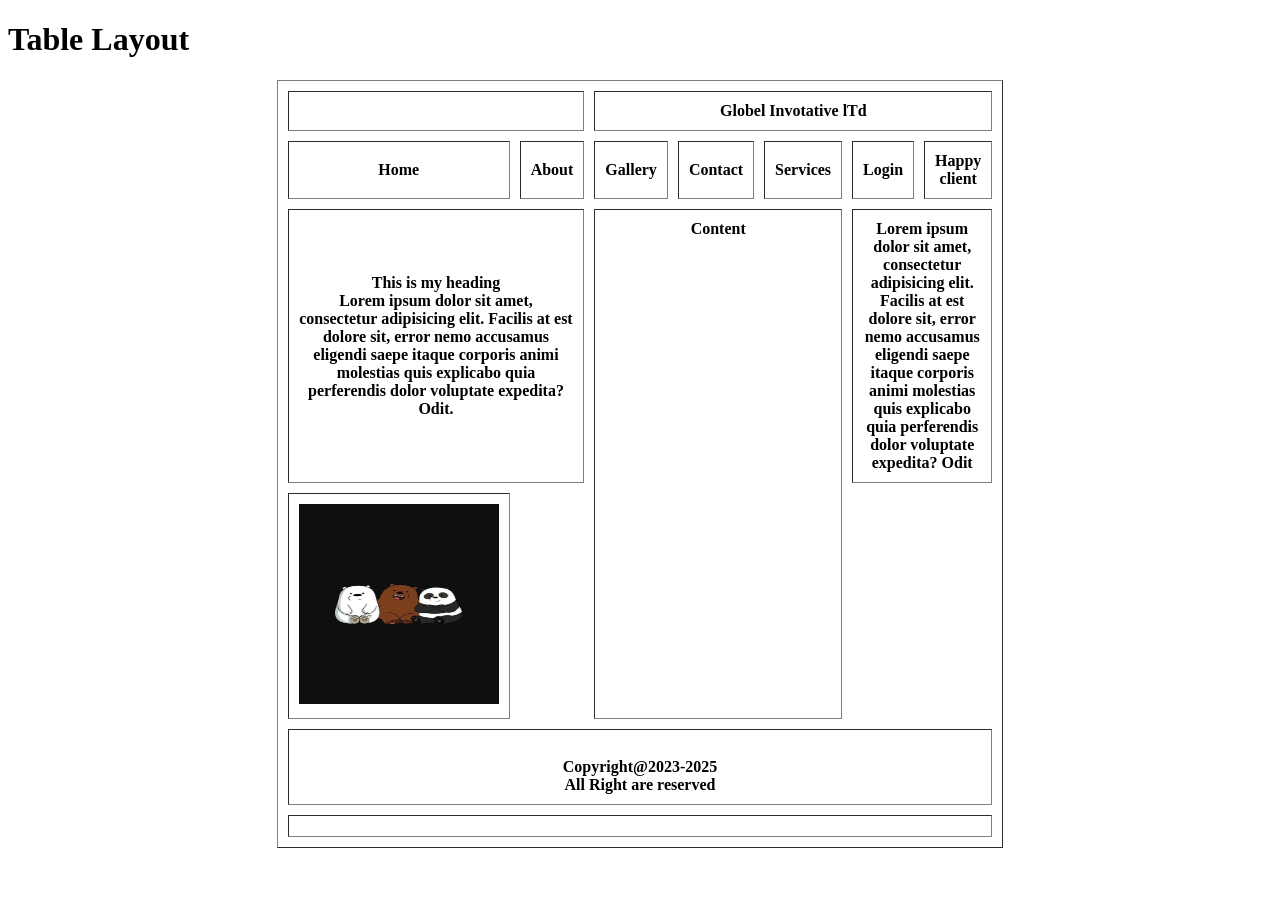
<file: Table Layout/index.html>
<!DOCTYPE html>
<html lang="en">
<head>
    <meta charset="UTF-8">
    <meta name="viewport" content="width=device-width, initial-scale=1.0">
    <title>Document</title>
</head>
 <body
  backgroundcolor="lightpink">
     <h1 align="left">Table Layout</h1>
     
    
    <table
     border="1px"
     align="center"
    width="700px"
    height="600px"
    cellspacing="10px"
    cellpadding="10px">
    <tr>
        <th
        colspan="2"></th>
        <th colspan="5"> Globel Invotative lTd</th>
    </tr>


    <tr>
        <th>Home</th>
        <th>About</th>
        <th>Gallery</th>
        <th>Contact</th>
        <th>Services</th>
        <th>Login</th>
        <th>Happy client</th>

    </tr>
    <tr>
        <th colspan="2"><b>This is my heading</b><br>
            Lorem ipsum dolor sit amet, consectetur adipisicing elit. Facilis at est dolore sit, error nemo accusamus eligendi saepe itaque corporis animi molestias quis explicabo quia perferendis dolor voluptate expedita? Odit.</th>
        
    <th colspan="3" rowspan="2" valign="top">Content</th>
        <th colspan="2">
             Lorem ipsum dolor sit amet, consectetur adipisicing elit. Facilis at est dolore sit, error nemo accusamus eligendi saepe itaque corporis animi molestias quis explicabo quia perferendis dolor voluptate expedita? Odit
        </th>
    </tr> 
    <tr>
        <td>
            <img src="bears.webp" width="200px" height="200px">
             
        </td>
    </tr>
    <tr>
        <th colspan ="7">
           <br>Copyright@2023-2025</br>
         All Right are reserved
         </th>
     </tr>
     <tr>
        <th colspan="7"></th>
     </tr>
    </table>
</body>
</html>
</file>
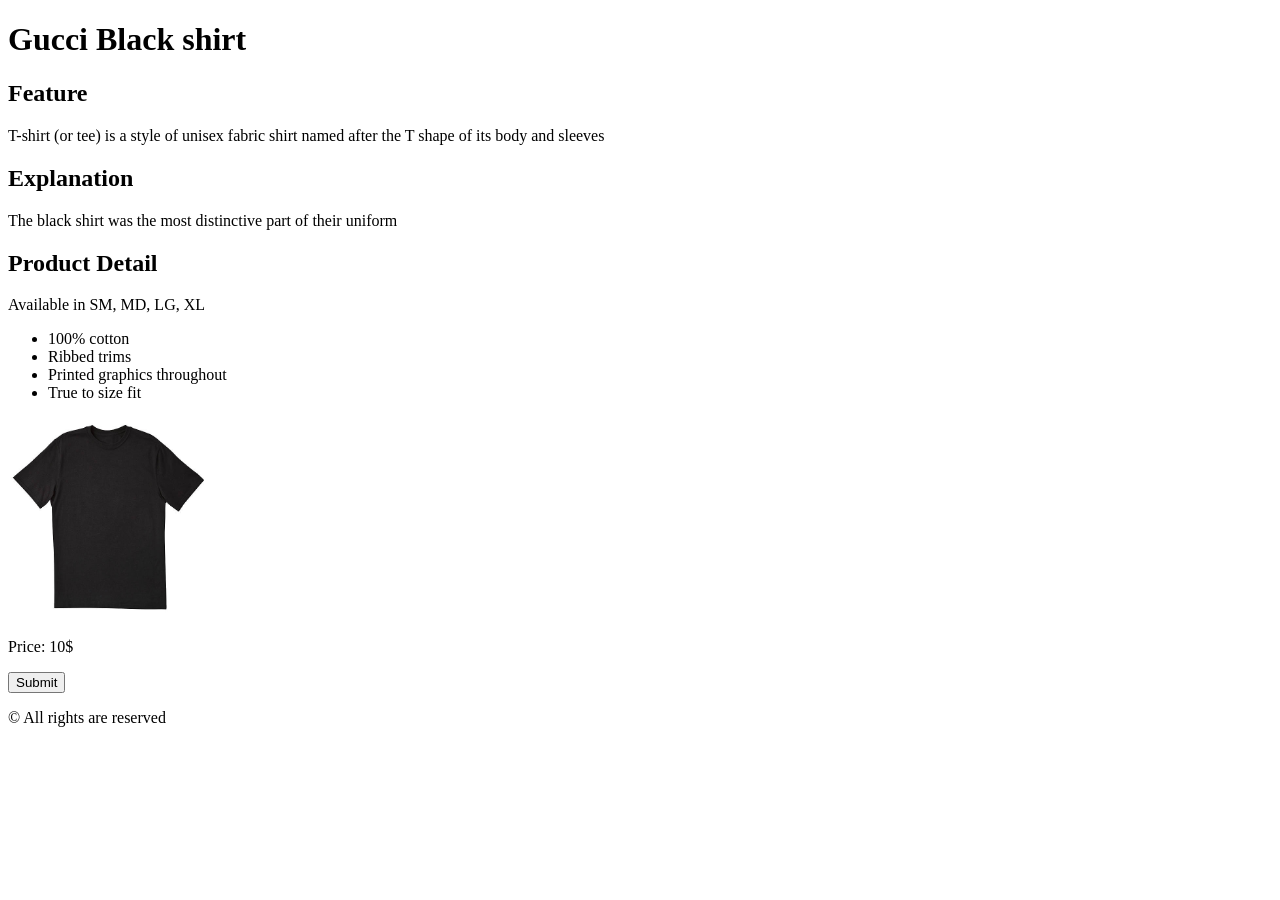
<file: Products website/details.html>
<!DOCTYPE html>
<html lang="en">
<head>
    <meta charset="UTF-8">
    <meta name="viewport" content="width=device-width, initial-scale=1.0">
    <title>Document</title>
</head>
<title>Black shirt</title>
<body>
    <a href="#black shirt"></a>
    <h1>Gucci Black shirt</h1>
    <h2>Feature</h2>
    <p>T-shirt (or tee) is a style of unisex fabric shirt named after the T shape of its body and sleeves</p>

<h2>Explanation</h2>
<p>The black shirt was the most distinctive part of their uniform</p>

<h2>Product Detail</h2>
<p>Available in SM, MD, LG, XL</p>

<ul>
  <li>100% cotton</li>
  <li>Ribbed trims</li>
  <li>Printed graphics throughout</li>
  <li>True to size fit</li>
</ul>

<img src="./black shirt.jpg" width="200" height="200">
<p>Price: 10$</p>

<form>
  <input type="submit" value="Submit">
</form>

<p>© All rights are reserved</p>


    
</body>
</html>
</file>
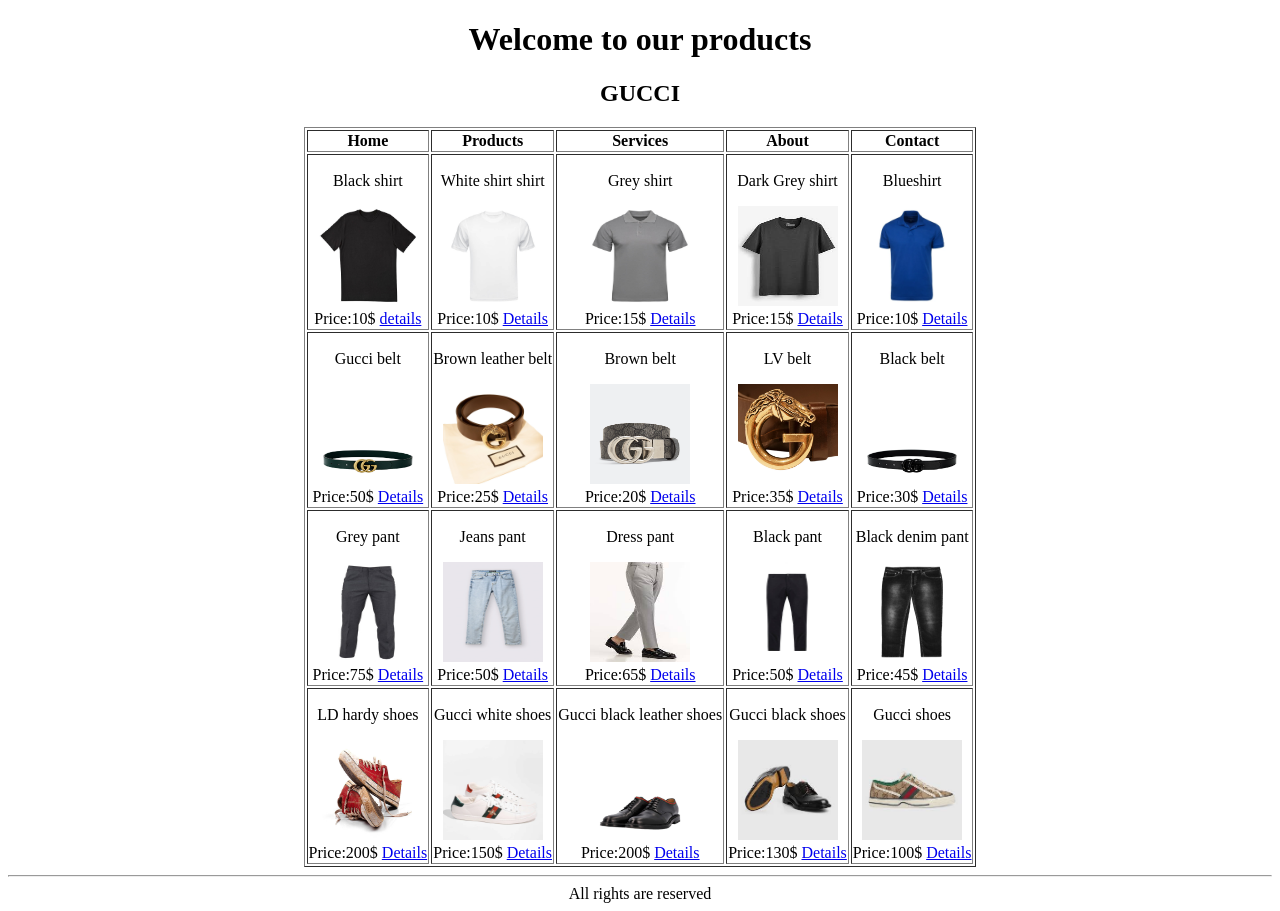
<file: Products website/products.html>
<!DOCTYPE html>
<html lang="en">
<head>
    <meta charset="UTF-8">
    <meta name="viewport" content="width=device-width, initial-scale=1.0">
    <title>Document</title>
</head>
<body>
    <h1><center>Welcome to our products</center></h1>
    <h2><center>GUCCI</center></h2>
    <table border="1" align="center">
    <tr>
        <th>Home</th>
        <th>Products</th>
        <th>Services</th>
        <th>About</th>
        <th>Contact</th>
    </tr>
    <tr align="center">
        <td>
            <p>Black shirt</p>
            <img src="./black shirt.jpg" width="100px" height="100px"><br>
            Price:10$ <a href="./details.html">details</a>
        </td>
        <td>
            <p>White shirt shirt</p>
            <img src="./white shirt jpg.jpg" width="100px" height="100px"><br>
            Price:10$ <a href="#Whiteshirt">Details</a>
        </td>
        <td>
            <p>Grey shirt</p>
            <img src="./grey shirt.jpg" width="100px" height="100px"><br>
            Price:15$ <a href="#Greyshirt">Details</a>
        </td>
        <td>
            <p>Dark Grey shirt</p>
            <img src="./dark grey.jpeg" width="100px" height="100px"><br>
            Price:15$ <a href="#Dark Grey shirt">Details</a>
        </td>
        <td>
            <p>Blueshirt</p>
            <img src="./blue shirt.webp" width="100px" height="100px"><br>
            Price:10$ <a href="#blueshirt">Details</a>
        </td>
    </tr>
    <tr align="center">
        <td>
            <p>Gucci belt</p>
            <img src="./gucci belt" width="100px" height="100px"><br>
            Price:50$ <a href="#Gucci belt">Details</a>
        </td>
        <td>
             <p>Brown leather belt</p>
            <img src="./brown belt.webp"width="100px" height="100px"><br>
            Price:25$ <a href="#brown leather belt">Details</a>
        </td>
        <td>
             <p>Brown belt</p>
            <img src="./belt.webp"width="100px"height="100px"><br>
            Price:20$ <a href="#brown belt">Details</a>
        </td>
        <td>
             <p>LV belt</p>
            <img src="./Lv Belt.webp"width="100px" height="100px"><br>
            Price:35$ <a href="#LV belt">Details</a>
        </td>
        <td>
             <p>Black belt</p>
            <img src="./black belt.webp"width="100px" height="100px"><br>
            Price:30$ <a href="#black belt">Details</a>
        </td>
    </tr>
    <tr align="center">
        <td>
             <p>Grey pant</p>
            <img src="./gray pant.jpg"width="100px"height="100px"><br>
            Price:75$ <a href="#Grey pant">Details</a>
        </td>
        <td>
             <p>Jeans pant</p>
            <img src="./jeans pant.webp"width="100px"height="100px"><br>
            Price:50$ <a href="#Jeans pant">Details</a>
        </td>
        <td>
             <p>Dress pant</p>
            <img src="./dress pant.jpeg"width="100px"height="100px"><br>
            Price:65$ <a href="#Dress pant">Details</a>
        </td>
        <td>
             <p>Black pant</p>
            <img src="./black pant.jpg"width="100px"height="100px"><br>
            Price:50$ <a href="#Black pant">Details</a>
        </td>
        <td>
             <p>Black denim pant</p>
            <img src="./black denim pant.webp"width="100px"height="100px"><br>
            Price:45$ <a href="#Black denim pant">Details</a>
        </td>
    </tr>
    <tr align="center">
        <td>
             <p>LD hardy shoes</p>
            <img src="./Ld shoes.jpg"width="100px"height="100px"><br>
            Price:200$ <a href="#LD hardy shoes">Details</a>
        </td>
        <td>
             <p>Gucci white shoes</p>
            <img src="./gucci white shoe.webp"width="100px"height="100px"><br>
            Price:150$ <a href="#Gucci white shoes">Details</a>
        </td>
        <td>
             <p>Gucci black leather shoes</p>
            <img src="gucci black leather shoes.jpeg"width="100px"height="100px"><br>
            Price:200$ <a href="#Gucci black leather shoes">Details</a>
        </td>
        <td>
             <p>Gucci black shoes</p>
            <img src="gucci black shoe.jpeg"width="100px"height="100px"><br>
            Price:130$ <a href="#Gucci black shoes">Details</a>
        </td>
        <td>
             <p>Gucci shoes</p>
            <img src="gucci shoe.jpeg"width="100px"height="100px"><br>
            Price:100$ <a href="#Gucci shoes">Details</a>
        </td>
    </tr>
</table>
<hr><center>All rights are reserved</center>
</body>
</html>
</file>
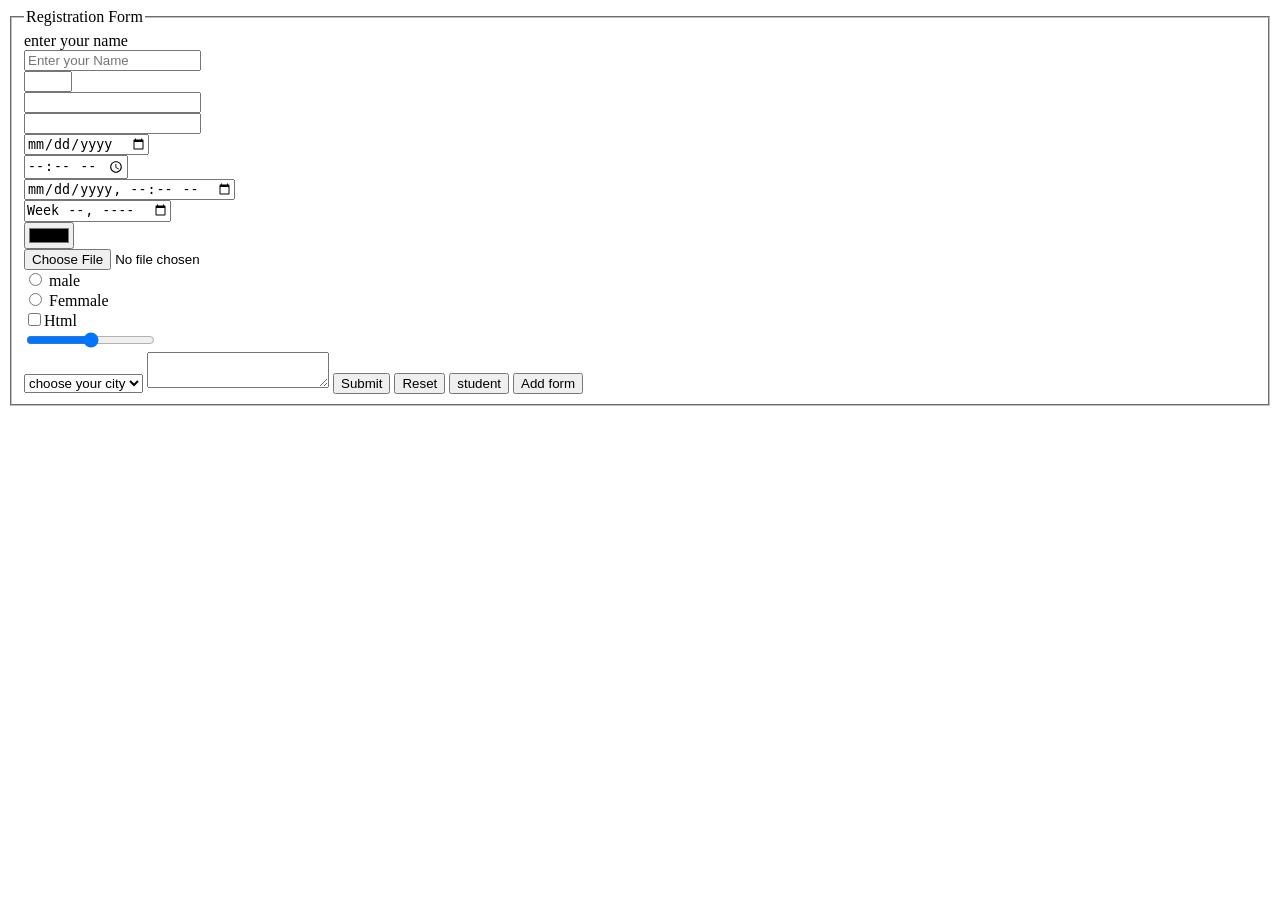
<file: Registration Form/form.html>
<!DOCTYPE html>
<html lang="en">
<head>
    <meta charset="UTF-8">
    <meta name="viewport" content="width=device-width, initial-scale=1.0">
    <title>Document</title>
</head>
<body>
   <fieldset>
    <legend>Registration Form</legend>
    <form action=""method="post" enctype="multipart/form-data">
        <lable for ="fname"> enter your name</lable> <br>
        <input type="Text" id="fname" placeholder="Enter your Name" required><br>
        <input type="Number" min="5" max="20"><br>

        <input type="password"><br>
        <input type="email"><br>
        <input type="date"><br>
        <input type="time"><br>
        <input type="datetime-local"><br>
         <input type="week"> <br>
        <input type="color"> <br>
        <input type="file"> <br>
        <input type="radio"> male <br>
        <input type="radio"> Femmale <br>
        <input type="checkbox">Html <br>
        <input type="range">
        <br>
         <select name="" id=""><br>
            <option value="">choose your city</option><br>
            <option value="">lhr</option><br>
         </select>
         <textarea name=""id=""></textarea>
         <input type="submit">
         <input type="reset">
         <input type="button" value="student">
         <button>Add form</button>
         


        


    </form>
   </fieldset>
</body>
</html>
</file>
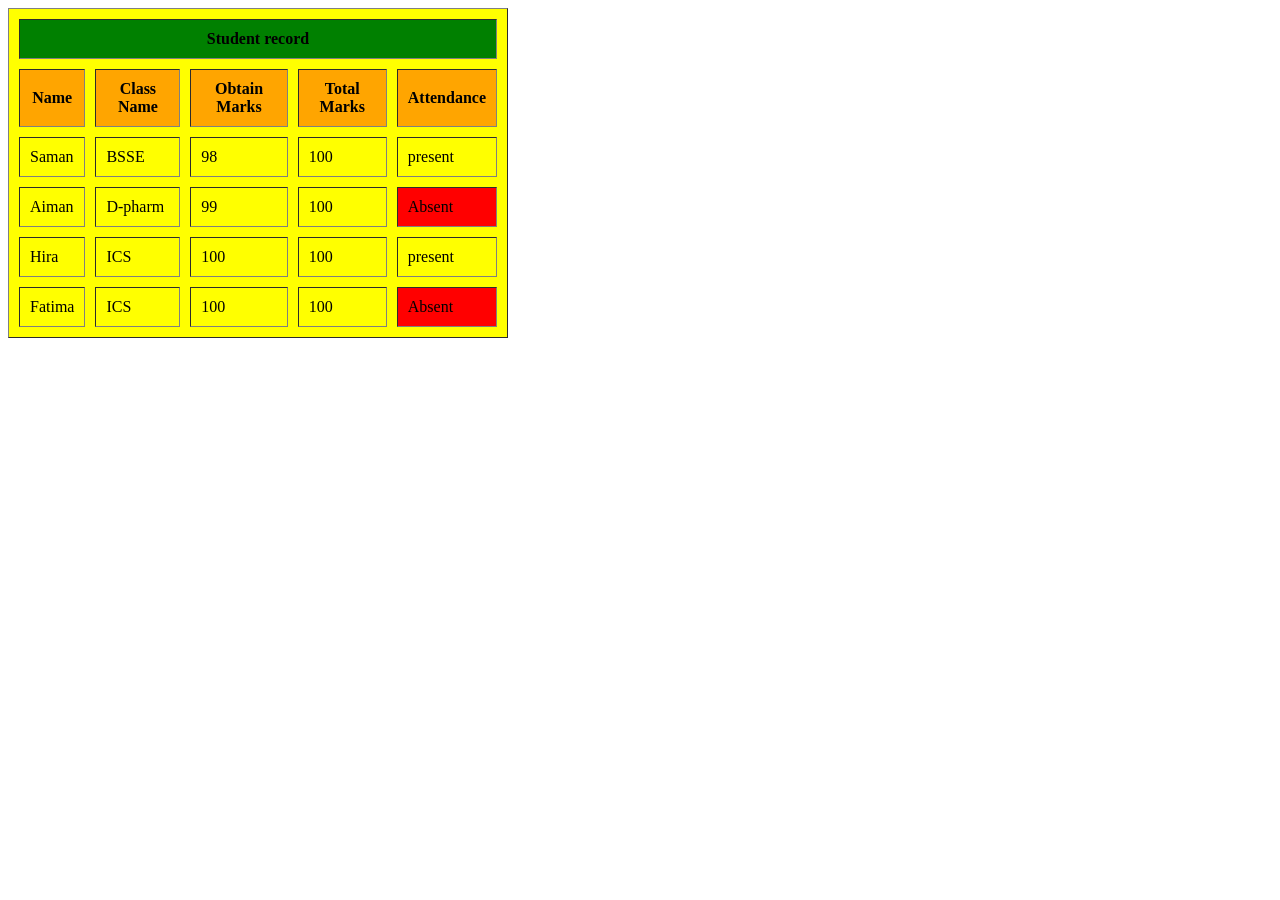
<file: Student Record Table/Table (student record).html>
<!DOCTYPE html>
<html lang="en">
<head>
    <meta charset="UTF-8">
    <meta name="viewport" content="width=device-width, initial-scale=1.0">
    <title>Document</title>
</head>
<body>
    <table
    border="1px"
    width="500px"
    height="200px"
    bgcolor="yellow"
    cellspacing="10px"
    cellpadding="10px">
    <tr>
        <th colspan="5" bgcolor="green">Student record</th>
    </tr>
<tr
 bgcolor="orange">
    <th>Name</th>
    <th>Class Name</th>
    <th>Obtain Marks</th>
    <th>Total Marks</th>
    <th>Attendance</th>
</tr>
<tr>
    <td>Saman</td>
    <td>BSSE</td>
    <td>98</td>
    <td>100</td>
    <td>present</td>
</tr>
<tr>
    <td>Aiman</td>
    <td>D-pharm</td>
    <td>99</td>
    <td>100</td>
    <td bgcolor="red">Absent</td>
</tr>
<tr>
    <td>Hira</td>
    <td>ICS</td>
    <td>100</td>
    <td>100</td>
    <td>present</td>
</tr>
<tr>
     <td>Fatima</td>
    <td>ICS</td>
    <td>100</td>
    <td>100</td>
    <td bgcolor="red">Absent</td>

</tr>

    </table>  
</body>
</html>
</file>
